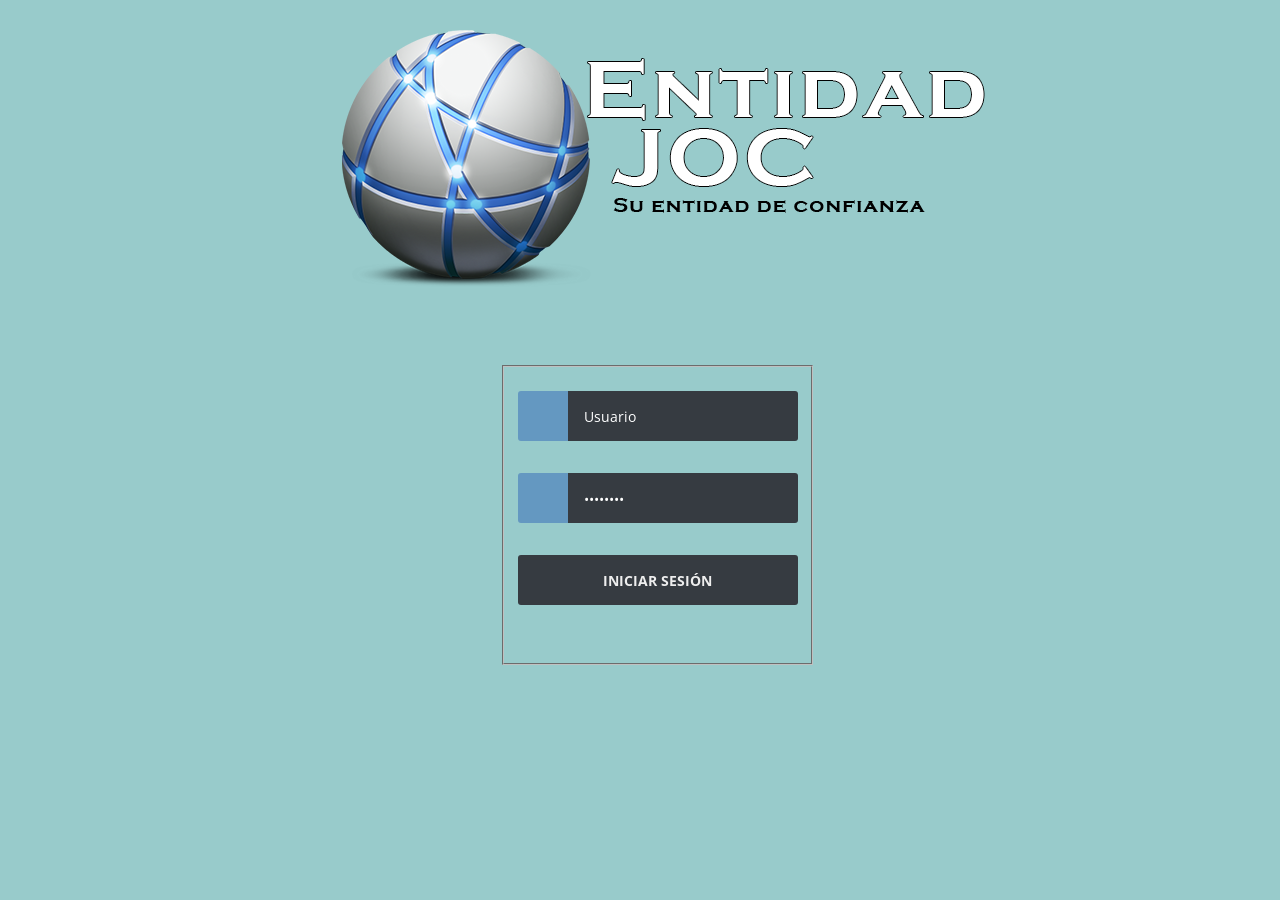
<file: index.html>
<!doctype html>
<html lang="en-US">
<head>

	<meta charset="utf-8">
    <link href="css/iniciosesion.css" rel="stylesheet" type="text/css">
	<title>Login</title>

    <link rel="stylesheet" href="http://fonts.googleapis.com/css?family=Open+Sans:400,700">


</head>

<body>
    
<center><img src="images/logologin.png"></center>
    <div id="login">
        
        <form action="login.php" method="get">
            
            <fieldset class="clearfix">
                
                <p><span class="fontawesome-user"></span><input type="text" name="user" value="Usuario" onBlur="if(this.value == '') this.value = 'Usuario'" onFocus="if(this.value == 'Usuario') this.value = ''" required></p> 
                <p><span class="fontawesome-lock"></span><input type="password" name="pass" value="Password" onBlur="if(this.value == '') this.value = 'Password'" onFocus="if(this.value == 'Password') this.value = ''" required></p> 
                <p><input type="submit" value="Iniciar Sesión"></p>

            </fieldset>

        </form>


    </div>

</body>
</html>
</file>
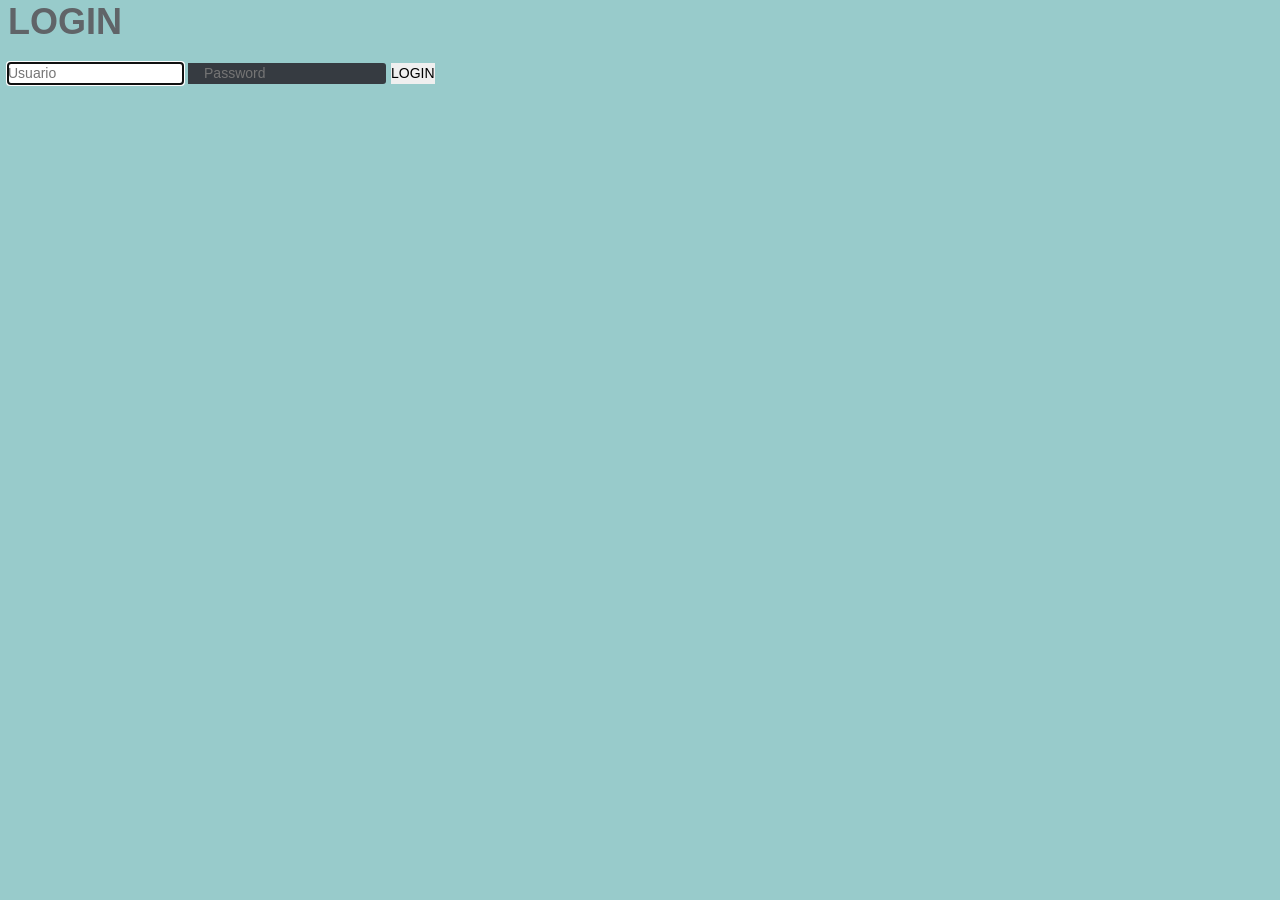
<file: indexcarlos.html>
<html>
<head>
	<link href="css/iniciosesion.css" rel="stylesheet" type="text/css">
</head>
<form class="login">
    <h1 class="login-title">LOGIN</h1>
    <input type="text" class="login-input" placeholder="Usuario" autofocus>
    <input type="password" class="login-input" placeholder="Password">
    <input type="submit" value="LOGIN" class="login-button">

  <!--<p class="login-lost"><a href="">Forgot Password?</a></p>-->

  </form>
</html>
</file>
<file: css/iniciosesion.css>
@charset "utf-8";

@import url(http://weloveiconfonts.com/api/?family=fontawesome);

@import url(http://meyerweb.com/eric/tools/css/reset/reset.css);

[class*="fontawesome-"]:before {
  font-family: 'FontAwesome', sans-serif;
}

body {
	background-color: #98CBCB;
	color: #606468;
	font-family: 'Open Sans', Arial, sans-serif;
	font-size: 18px;
	line-height: 1.5em;
}

a {
	color: #eee;
	text-decoration: none;
}

a:hover {
	text-decoration: underline;
}

input {
	border: none;
	font-family: 'Open Sans', Arial, sans-serif;
	font-size: 14px;
	line-height: 1.5em;
	padding: 0;
	-webkit-appearance: none;
}

p {
	line-height: 1.5em;
}

.clearfix { *zoom: 2; }
.clearfix:before, .clearfix:after {
	display: table;
	content: "";
}
.clearfix:after { clear: both; }

#login {
	margin: 50px auto;
	width: 280px;
}

#login form span {
	background-color: #6498C1;
	border-radius: 3px 0px 0px 3px;
	-moz-border-radius: 3px 0px 0px 3px;
	-webkit-border-radius: 3px 0px 0px 3px;
	color: white;
	display: block;
	float: left;
	height: 50px;
	line-height: 50px;
	text-align: center;
	width: 50px;
}

#login form input {
	height: 50px;
}

#login form input[type="text"], input[type="password"] {
	background-color: #363b41;
	border-radius: 0px 3px 3px 0px;
	-moz-border-radius: 0px 3px 3px 0px;
	-webkit-border-radius: 0px 3px 3px 0px;
	color: white;
	margin-bottom: 1em;
	padding: 0 16px;
	width: 198px;
}

#login form input[type="submit"] {
	border-radius: 3px;
	-moz-border-radius: 3px;
	-webkit-border-radius: 3px;
	background-color: #363b41;
	color: #eee;
	font-weight: bold;
	margin-bottom: 2em;
	text-transform: uppercase;
	width: 280px;
}

#login form input[type="submit"]:hover {
	background-color: #1C0D81;
}

#login > p {
	text-align: center;
}

#centro{
	position: relative;
	margin-left: 27%;
	margin-top: 2%;
}
</file>
